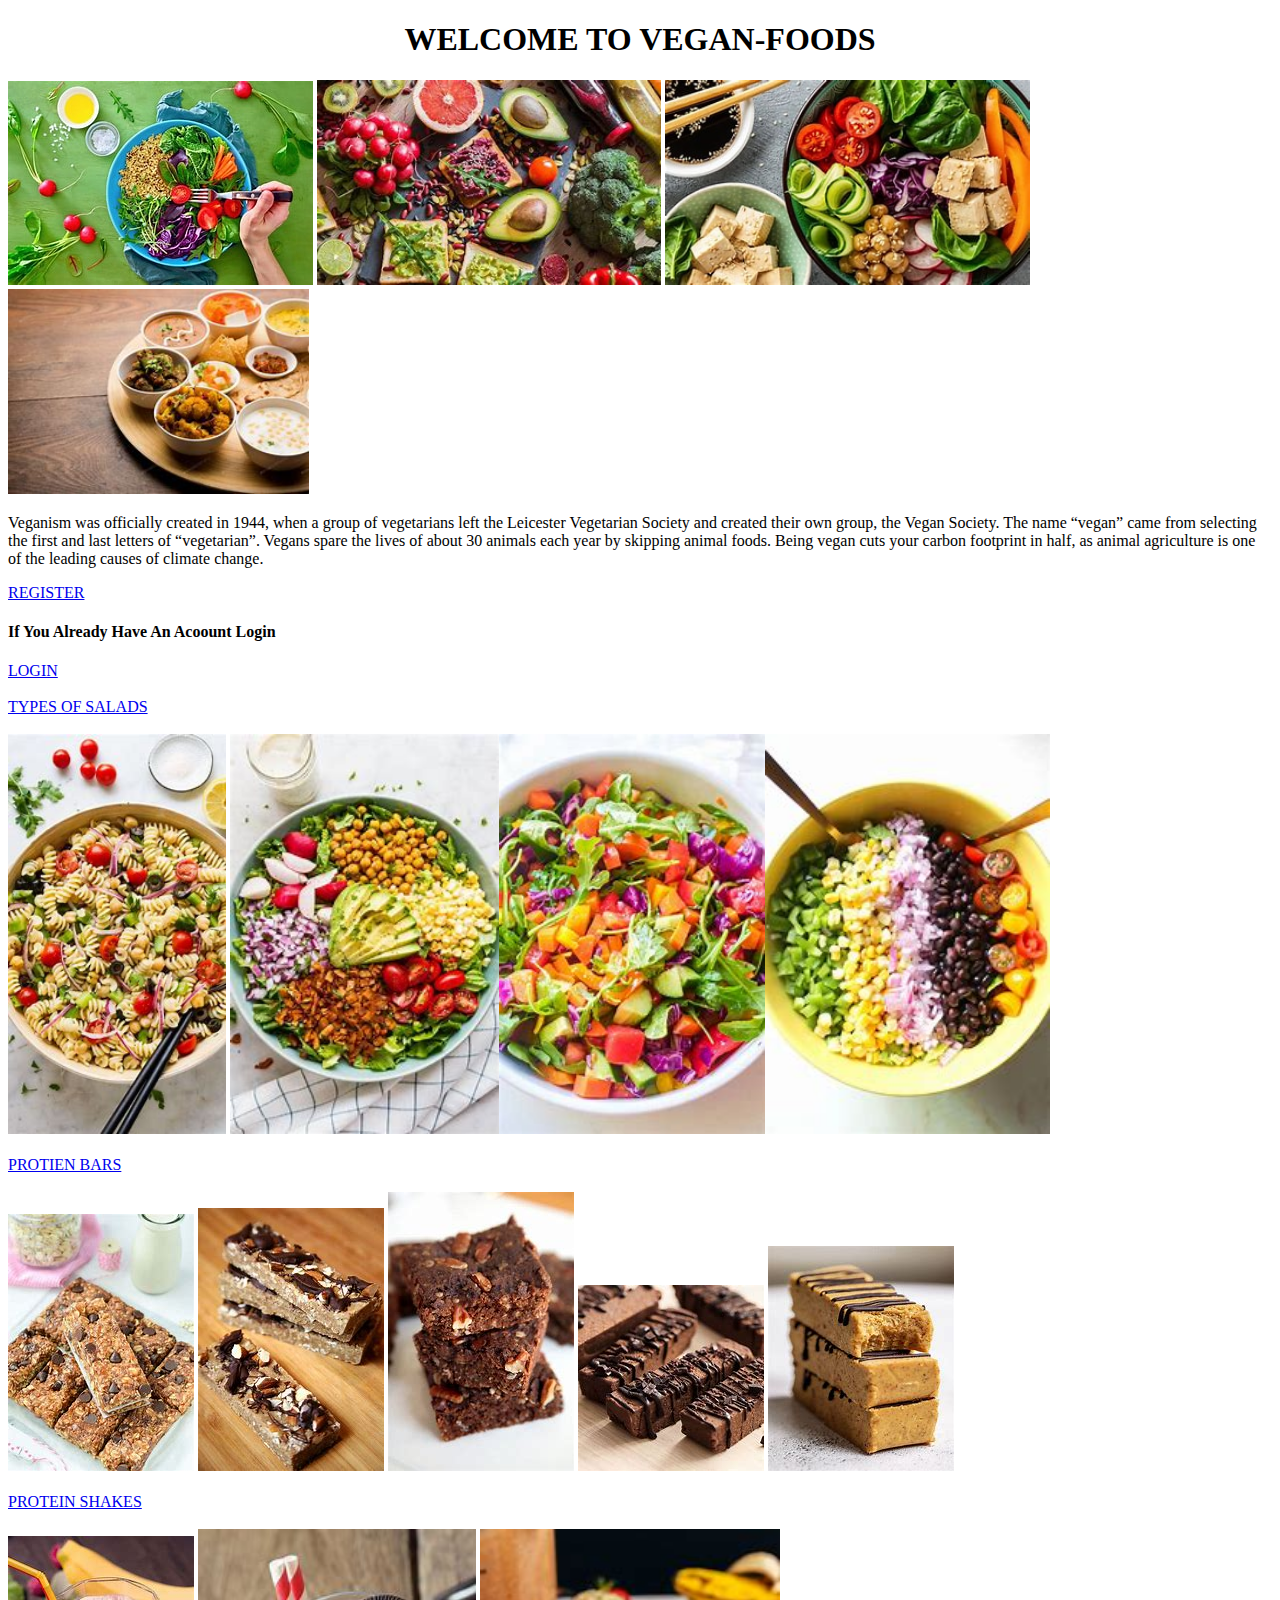
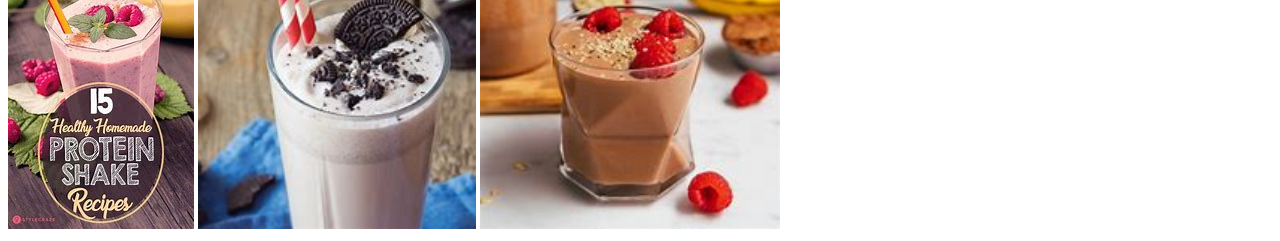
<file: index.html>
<!DOCTYPE html>
<html lang="en">
<head>
    <meta charset="UTF-8">
    <meta name="viewport" content="width=device-width, initial-scale=1.0">
    <title>vegan foods</title>
</head>
<body>
    
 <h1><center>WELCOME TO VEGAN-FOODS</center></h1>   
 <img src="vf2.jpg" alt="">
 <img src="hd.jpg" alt=""height="205px">
 <img src="2.jpg" alt=""height="205px">
 <img src="BGG.jpg" alt=""height="205px">
 <p>Veganism was officially created in 1944, when a group of vegetarians left the Leicester Vegetarian Society and created their own group, the Vegan Society.
    The name “vegan” came from selecting the first and last letters of “vegetarian”.
    Vegans spare the lives of about 30 animals each year by skipping animal foods.
    Being vegan cuts your carbon footprint in half, as animal agriculture is one of the leading causes of climate change.</p>

<a href="registration.html">REGISTER</a>   
<H4>If You Already Have An Acoount Login </H4> <a href="login.html">LOGIN</a><br><br>
<a href="salads.html">TYPES OF SALADS</a><br><br>
<img src="pasta.jpg" alt=""height="400px"> <img src="veg cobb salad.jpg" alt=""height="400px"><img src="rainbow veggie salad.jpg" alt=""height="400px"><img src="OIsouth west chopped salad.jpg" alt=""height="400px"><br><br>

<a href="bars.html">PROTIEN BARS</a><br><br>
<img src="bars1.jpg" alt="">
<img src="nut bar.jpg" alt="">
<img src="oat bar.jpg" alt="">
<img src="choco bar.jpg" alt="">
<img src="chickpea bar.jpg" alt=""><br><br>

<a href="shakes.html">PROTEIN SHAKES</a><br><br>
<img src="shakes.jpg" alt="">
<img src="oreo shake.jpg" alt=""height='300px'>
<img src="choco shake.jpg" alt=""height='300px'>
<img src="almond shake.jpg" alt=""height='300px>
<img src="choco milk shake.jpg" alt="">
<h1>THANK YOU</h1>


</body>
</html>
</file>
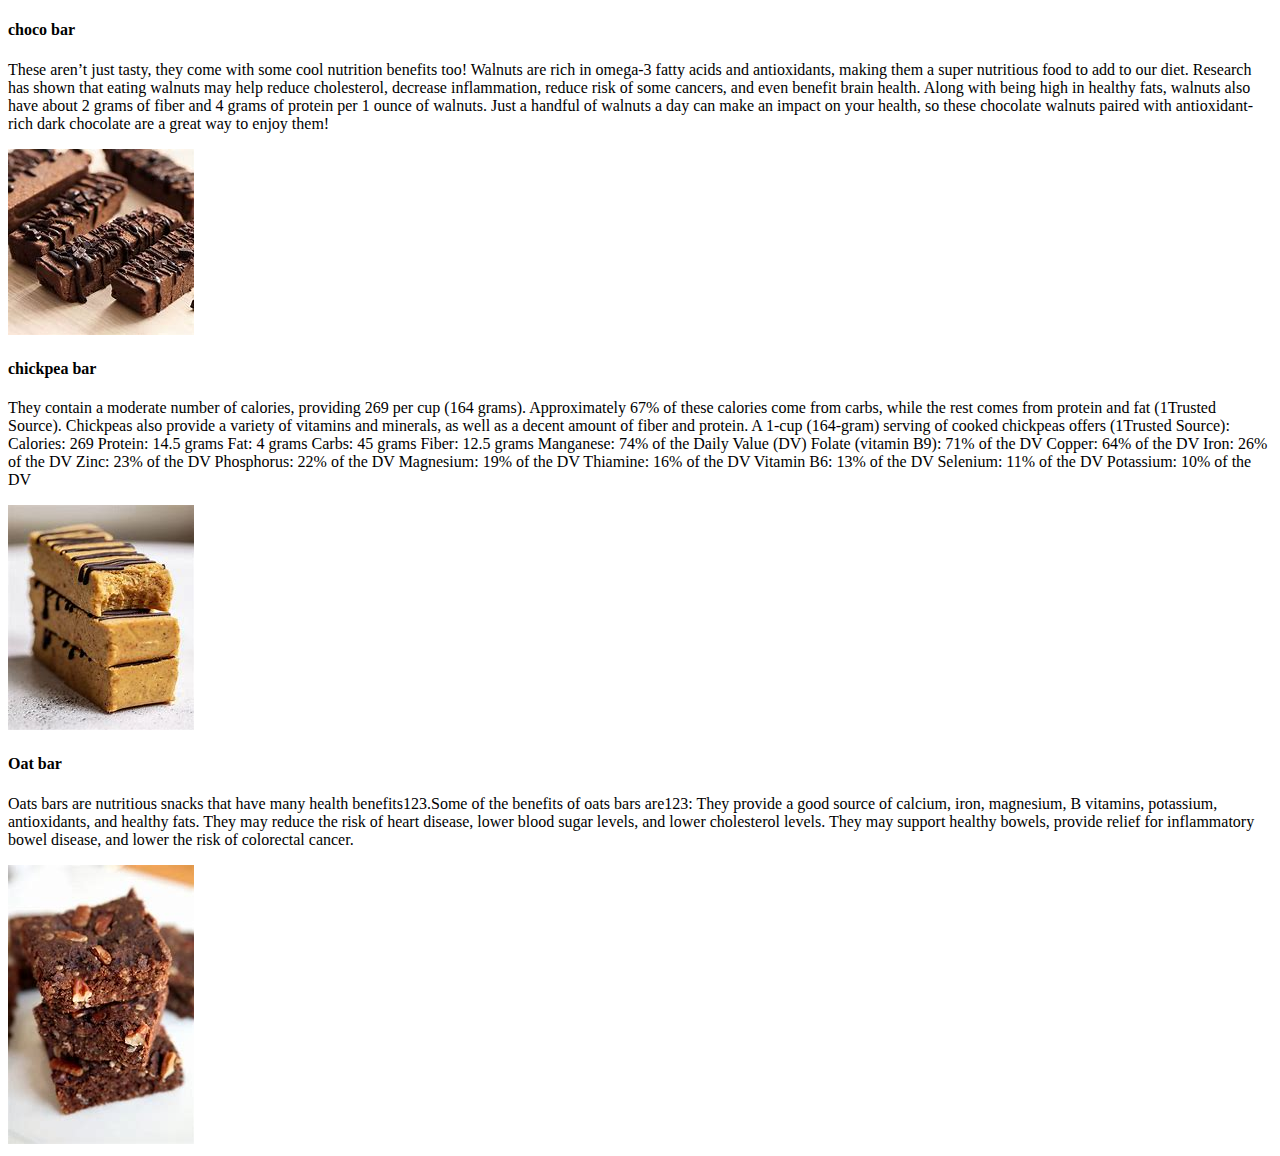
<file: bars.html>
<!DOCTYPE html>
<html lang="en">
<head>
    <meta charset="UTF-8">
    <meta name="viewport" content="width=device-width, initial-scale=1.0">
    <title>bars</title>
</head>
<body>
    <h4>choco bar</h4><p>These aren’t just tasty, they come with some cool nutrition benefits too! Walnuts are rich in omega-3 fatty acids and antioxidants, making them a super nutritious food to add to our diet.

        Research has shown that eating walnuts may help reduce cholesterol, decrease inflammation, reduce risk of some cancers, and even benefit brain health.
        
        Along with being high in healthy fats, walnuts also have about 2 grams of fiber and 4 grams of protein per 1 ounce of walnuts.
        
        Just a handful of walnuts a day can make an impact on your health, so these chocolate walnuts paired with antioxidant-rich dark chocolate are a great way to enjoy them!</p>
        <img src="choco bar.jpg" alt=""><br>
        <h4>chickpea bar</h4><p>They contain a moderate number of calories, providing 269 per cup (164 grams). Approximately 67% of these calories come from carbs, while the rest comes from protein and fat (1Trusted Source).

            Chickpeas also provide a variety of vitamins and minerals, as well as a decent amount of fiber and protein. A 1-cup (164-gram) serving of cooked chickpeas offers (1Trusted Source):
            
            Calories: 269
            Protein: 14.5 grams
            Fat: 4 grams
            Carbs: 45 grams
            Fiber: 12.5 grams
            Manganese: 74% of the Daily Value (DV)
            Folate (vitamin B9): 71% of the DV
            Copper: 64% of the DV
            Iron: 26% of the DV
            Zinc: 23% of the DV
            Phosphorus: 22% of the DV
            Magnesium: 19% of the DV
            Thiamine: 16% of the DV
            Vitamin B6: 13% of the DV
            Selenium: 11% of the DV
            Potassium: 10% of the DV
        </p>
        <img src="chickpea bar.jpg" alt=""><br>
        <h4>Oat bar</h4><p>Oats bars are nutritious snacks that have many health benefits123.Some of the benefits of oats bars are123:
            They provide a good source of calcium, iron, magnesium, B vitamins, potassium, antioxidants, and healthy fats.
            They may reduce the risk of heart disease, lower blood sugar levels, and lower cholesterol levels.
            They may support healthy bowels, provide relief for inflammatory bowel disease, and lower the risk of colorectal cancer.</p>
<img src="oat bar.jpg" alt="">

        </body>
</html>
</file>
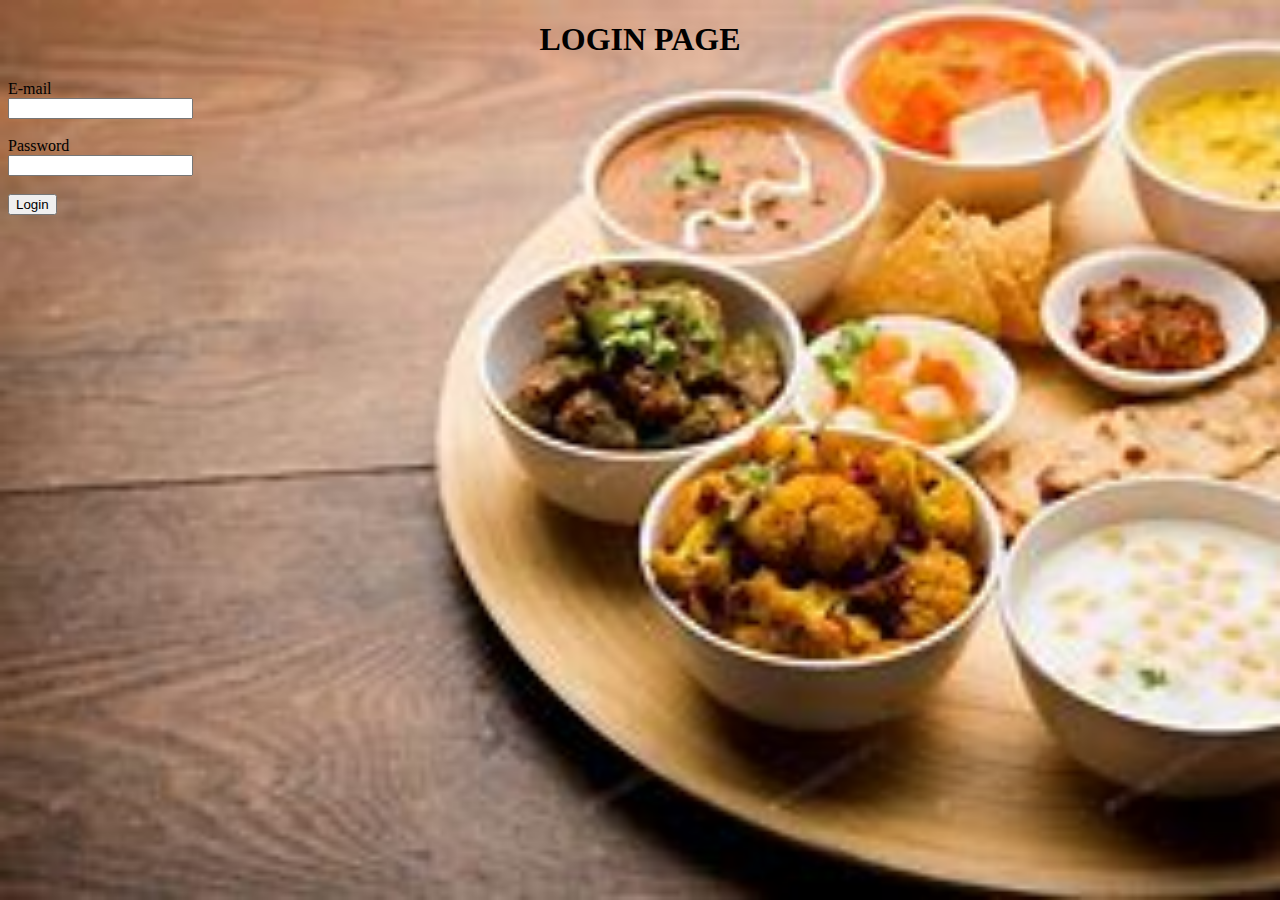
<file: login.html>
<!DOCTYPE html>
<html lang="en">
<head>
    <meta charset="UTF-8">
    <meta name="viewport" content="width=device-width, initial-scale=1.0">
    <title>background image</title>
    <link rel="stylesheet" href="background2.css">
</head>
<body background="BGG.jpg">
 <h1><center>LOGIN PAGE</center></h1>   
 <label for="">E-mail</label><br>
 <input type="email"><br><br>
 <label for="">Password</label><br>
 <input type="password"><br><br>
 <button>Login</button>

</body>
</html>
</file>
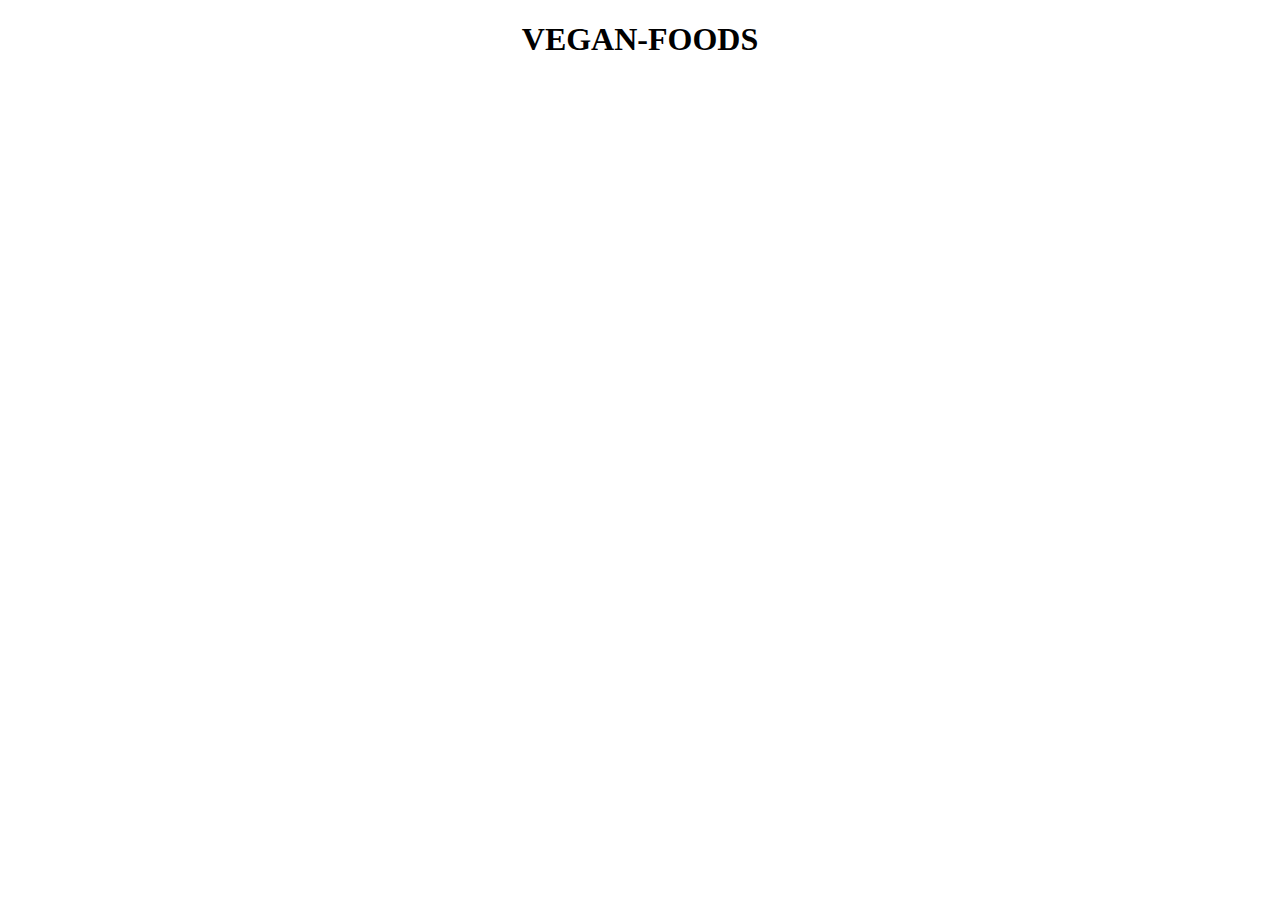
<file: page.html>
<!DOCTYPE html>
<html lang="en">
<head>
    <meta charset="UTF-8">
    <meta name="viewport" content="width=device-width, initial-scale=1.0">
    <title>VEGAN-FOODS</title>
</head>
<h1><center>VEGAN-FOODS</center></h1>

    
</body>
</html>
</file>
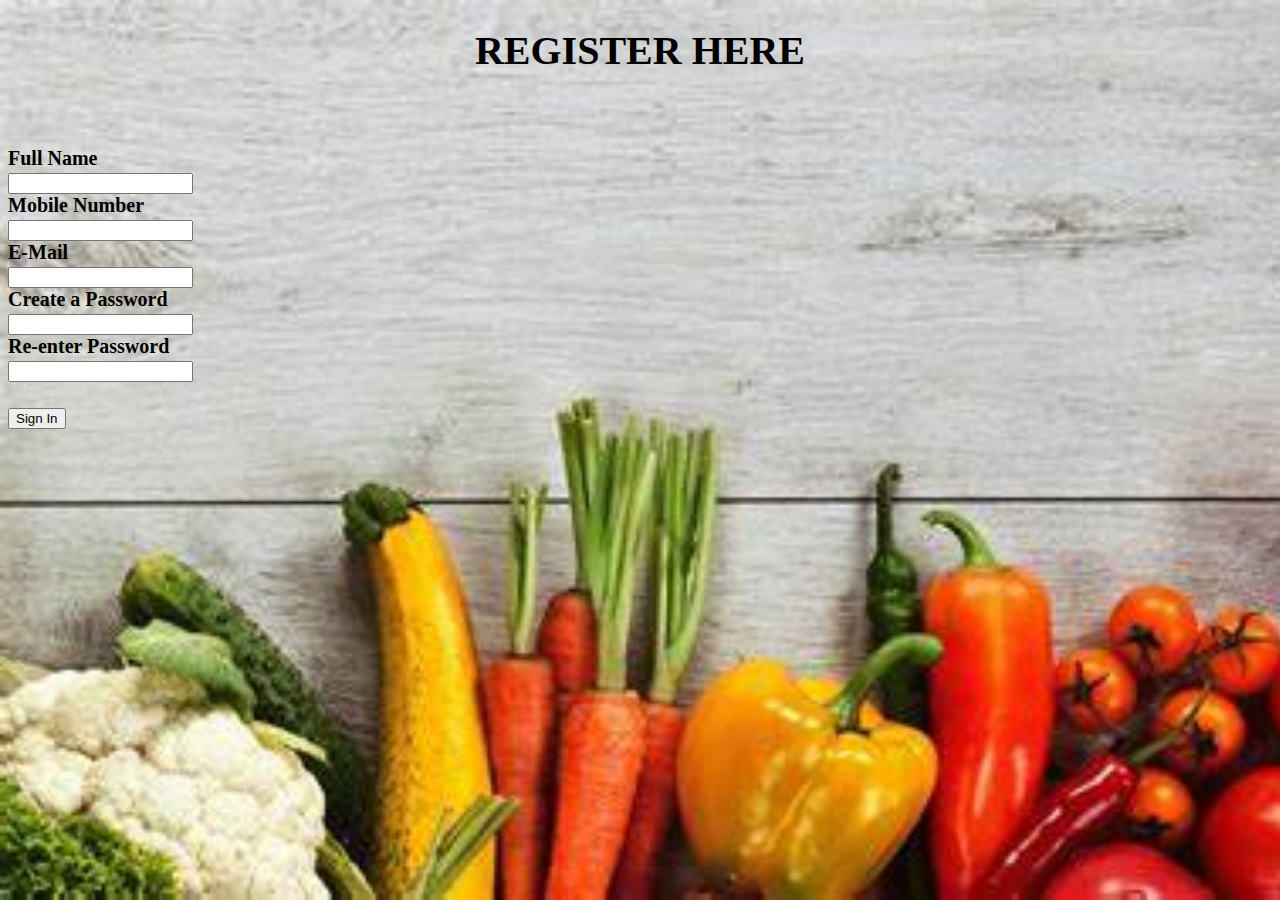
<file: registration.html>
<!DOCTYPE html>
<html lang="en">
<head>
    <meta charset="UTF-8">
    <meta name="viewport" content="width=device-width, initial-scale=1.0">
    <title>registration form</title>
    
    
    <link rel="stylesheet" href="background.css">
</head>
<body>
    <a href="login.html"></a>
    <h1><center>REGISTER HERE</center></h1><br><br>
    
    <label for="">Full Name</label><br>
    <input type="text"><br>
    <label for="">Mobile Number</label><br>
    <input type="tel"><br>
    <label for="">E-Mail</label><br>
    <input type="email"><br>
    <label for="">Create a Password</label><br>
    <input type="password"><br>
    <label for="">Re-enter Password</label><br>
    <input type="password"><br><br>
    <button><center>Sign In</center></button>

</body>
</html>
</file>
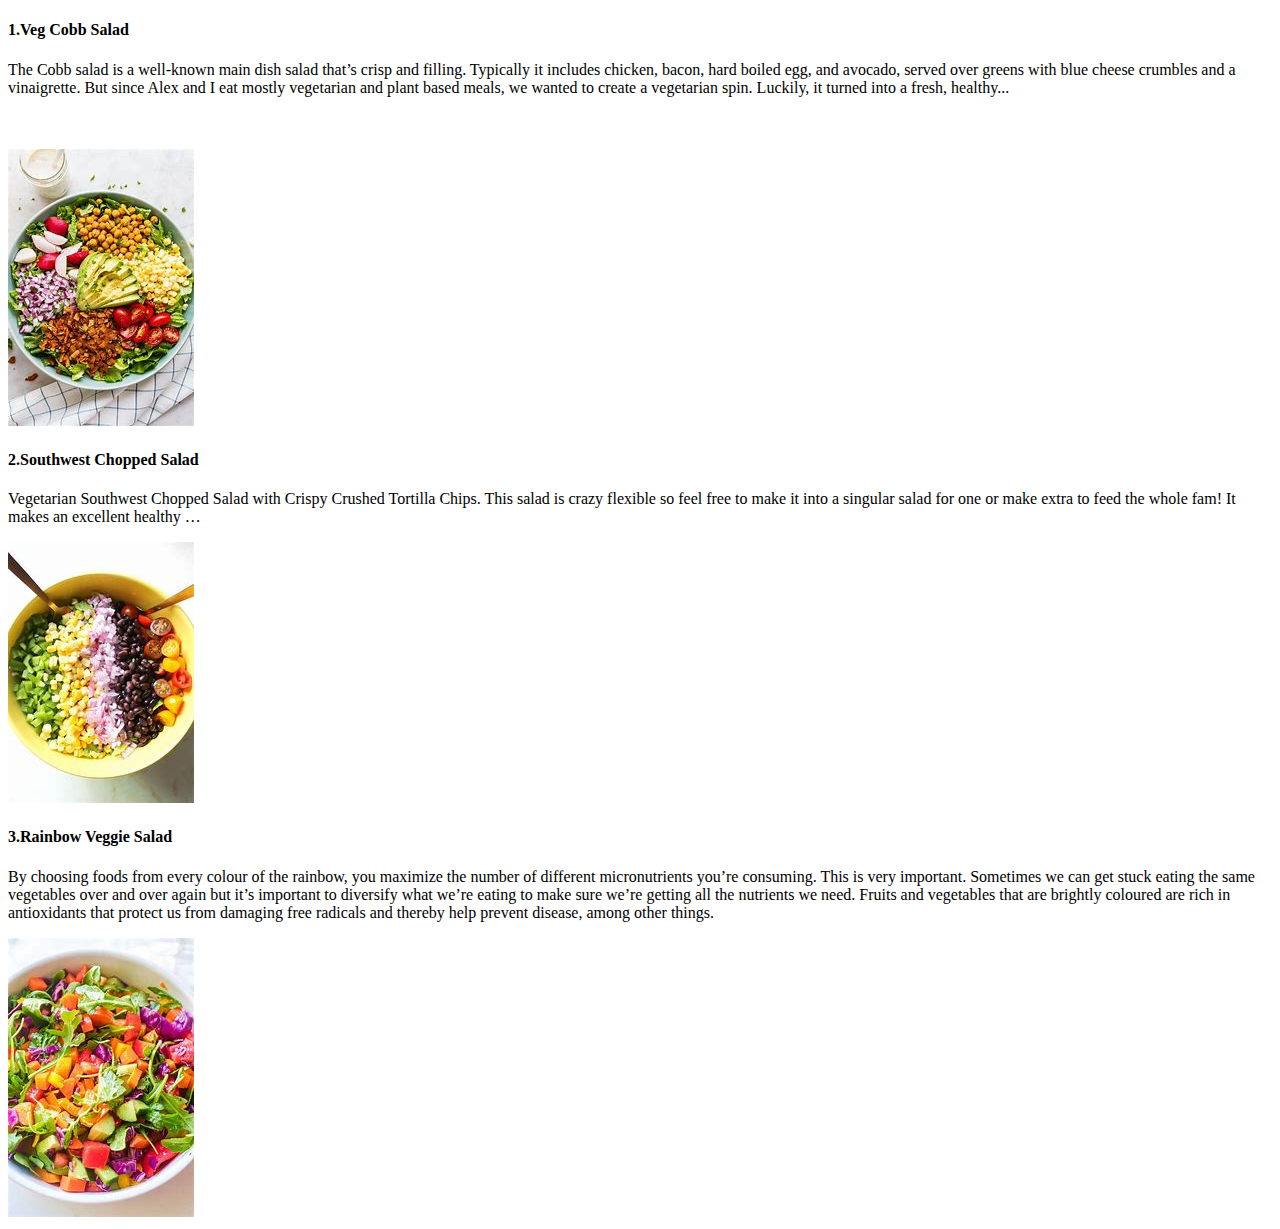
<file: salads.html>
<!DOCTYPE html>
<html lang="en">
<head>
    <meta charset="UTF-8">
    <meta name="viewport" content="width=device-width, initial-scale=1.0">
    <title>salads</title>
</head>
<body>
   <h4>1.Veg Cobb Salad</h4><p>The Cobb salad is a well-known main dish salad that’s crisp and filling. Typically it includes chicken, bacon, hard boiled egg, and avocado, served over greens with blue cheese crumbles and a vinaigrette. But since Alex and I eat mostly vegetarian and plant based meals, we wanted to create a vegetarian spin. Luckily, it turned into a fresh, healthy...</p><br><br>
   
   <img src="veg cobb salad.jpg" alt="">
   <h4>2.Southwest Chopped Salad</h4><p> Vegetarian Southwest Chopped Salad with Crispy Crushed Tortilla Chips. This salad is crazy flexible so feel free to make it into a singular salad for one or make extra to feed the whole fam! It makes an excellent healthy …</p> 
   <img src="OIsouth west chopped salad.jpg" alt=""><br>
   <h4>3.Rainbow Veggie Salad</h4><p>By choosing foods from every colour of the rainbow, you maximize the number of different micronutrients you’re consuming. This is very important. Sometimes we can get stuck eating the same vegetables over and over again but it’s important to diversify what we’re eating to make sure we’re getting all the nutrients we need. Fruits and vegetables that are brightly coloured are rich in antioxidants that protect us from damaging free radicals and thereby help prevent disease, among other things.</p>
   <img src="rainbow veggie salad.jpg" alt="">

</body>
</html>
</file>
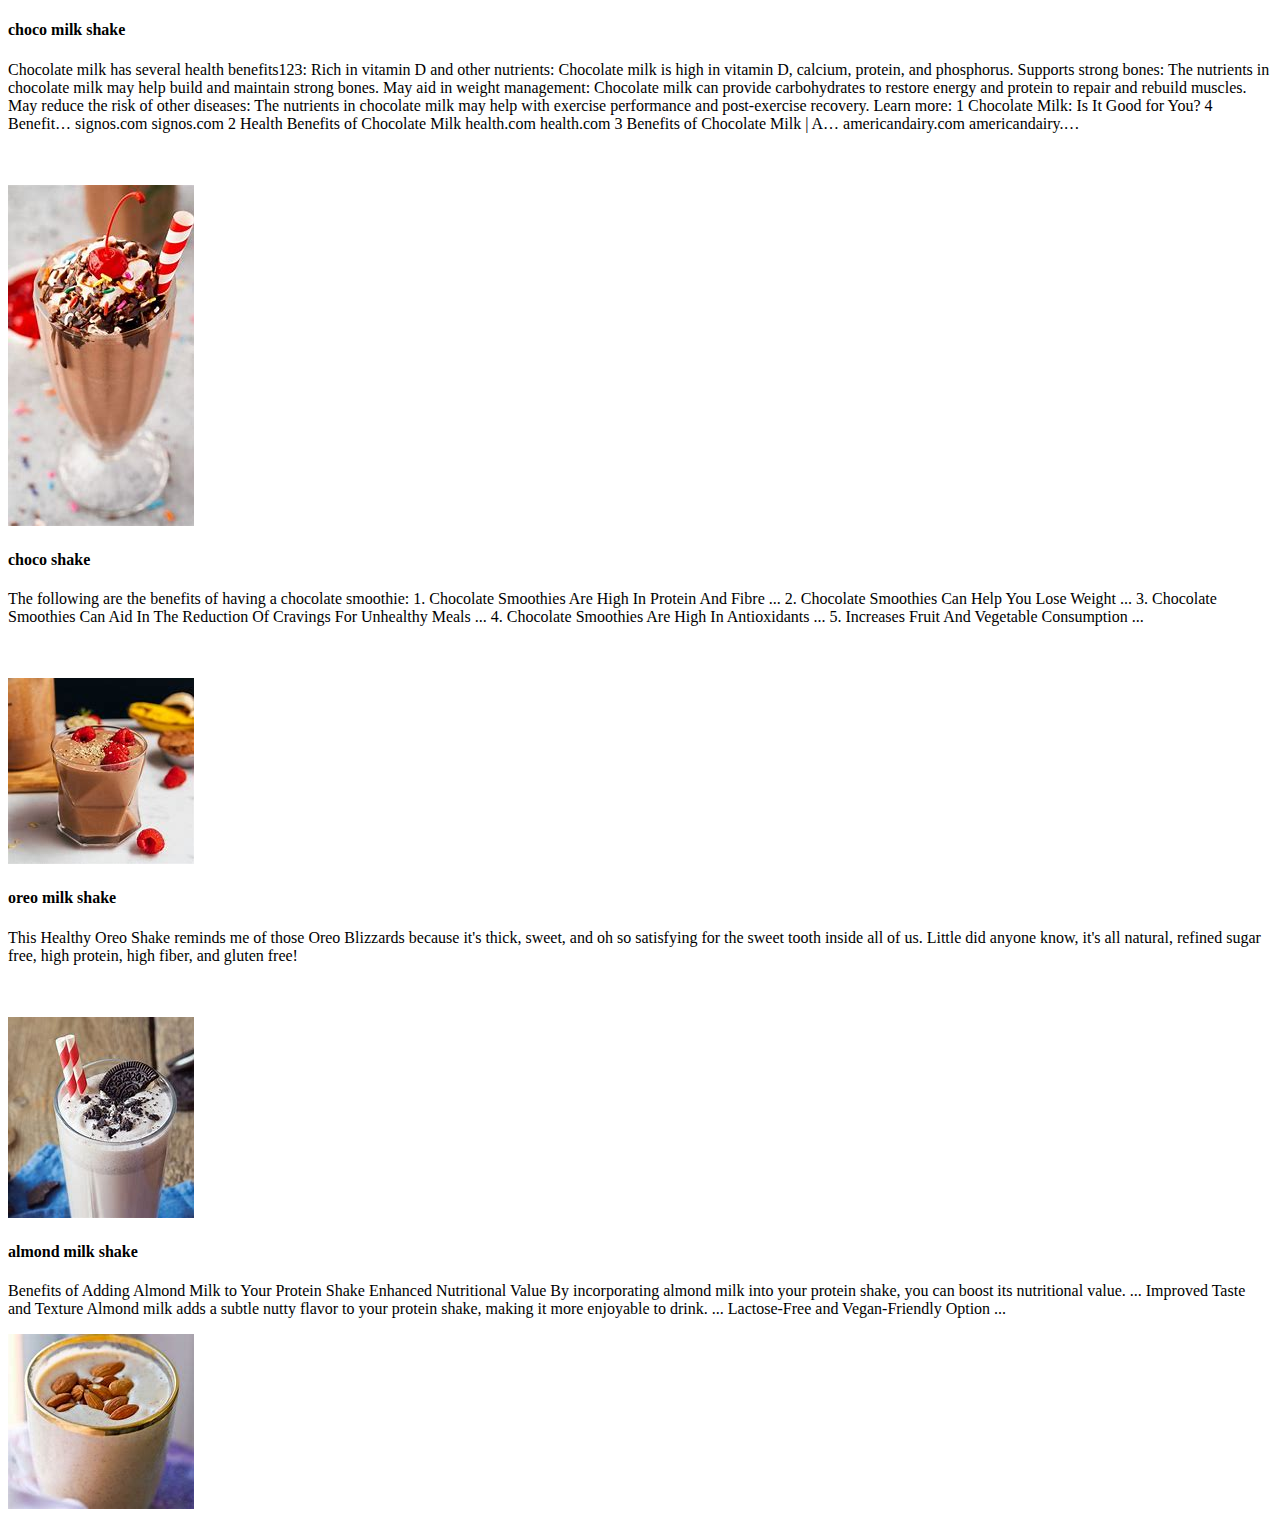
<file: shakes.html>
<!DOCTYPE html>
<html lang="en">
<head>
    <meta charset="UTF-8">
    <meta name="viewport" content="width=device-width, initial-scale=1.0">
    <title>shakes</title>
</head>
<body>
   <h4>choco milk shake</h4><p>Chocolate milk has several health benefits123:

    Rich in vitamin D and other nutrients: Chocolate milk is high in vitamin D, calcium, protein, and phosphorus.
    Supports strong bones: The nutrients in chocolate milk may help build and maintain strong bones.
    May aid in weight management: Chocolate milk can provide carbohydrates to restore energy and protein to repair and rebuild muscles.
    May reduce the risk of other diseases: The nutrients in chocolate milk may help with exercise performance and post-exercise recovery.
    Learn more:
    1
    Chocolate Milk: Is It Good for You? 4 Benefit…
    signos.com
    signos.com
    2
    
    Health Benefits of Chocolate Milk
    health.com
    health.com
    3
    
    Benefits of Chocolate Milk | A…
    americandairy.com
    americandairy.…
    </p><br><br>
   <img src="choco milk shake.jpg" alt="">
   <h4>choco shake</h4><p>The following are the benefits of having a chocolate smoothie:

    1. Chocolate Smoothies Are High In Protein And Fibre ...
    2. Chocolate Smoothies Can Help You Lose Weight ...
    3. Chocolate Smoothies Can Aid In The Reduction Of Cravings For Unhealthy Meals ...
    4. Chocolate Smoothies Are High In Antioxidants ...
    5. Increases Fruit And Vegetable Consumption ...</p><br><br>
   <img src="choco shake.jpg" alt="">
   <h4>oreo milk shake</h4><p>This Healthy Oreo Shake reminds me of those Oreo Blizzards because it's thick, sweet, and oh so satisfying for the sweet tooth inside all of us.  Little did anyone know, it's all natural, refined sugar free, high protein, high fiber, and gluten free!</p><br><br>

   <img src="oreo shake.jpg" alt="">
   <h4>almond milk shake</h4><p>Benefits of Adding Almond Milk to Your Protein Shake

    Enhanced Nutritional Value By incorporating almond milk into your protein shake, you can boost its nutritional value. ...
    Improved Taste and Texture Almond milk adds a subtle nutty flavor to your protein shake, making it more enjoyable to drink. ...
    Lactose-Free and Vegan-Friendly Option ...</p>
   <img src="almond shake.jpg" alt="">
</body>
</html>
</file>
<file: background2.css>
body{
    background-image: url('BGG.jpg');
       background-repeat: no-repeat;
       background-attachment: fixed;
       background-size: cover;
    }
</file>
<file: background.css>
body{
   background-image: url('background.jpg');
   background-repeat: no-repeat;
   background-attachment: fixed;
   background-size: cover;

}
body{
    font-weight: bold;
    font-size: 20px;
}
</file>
